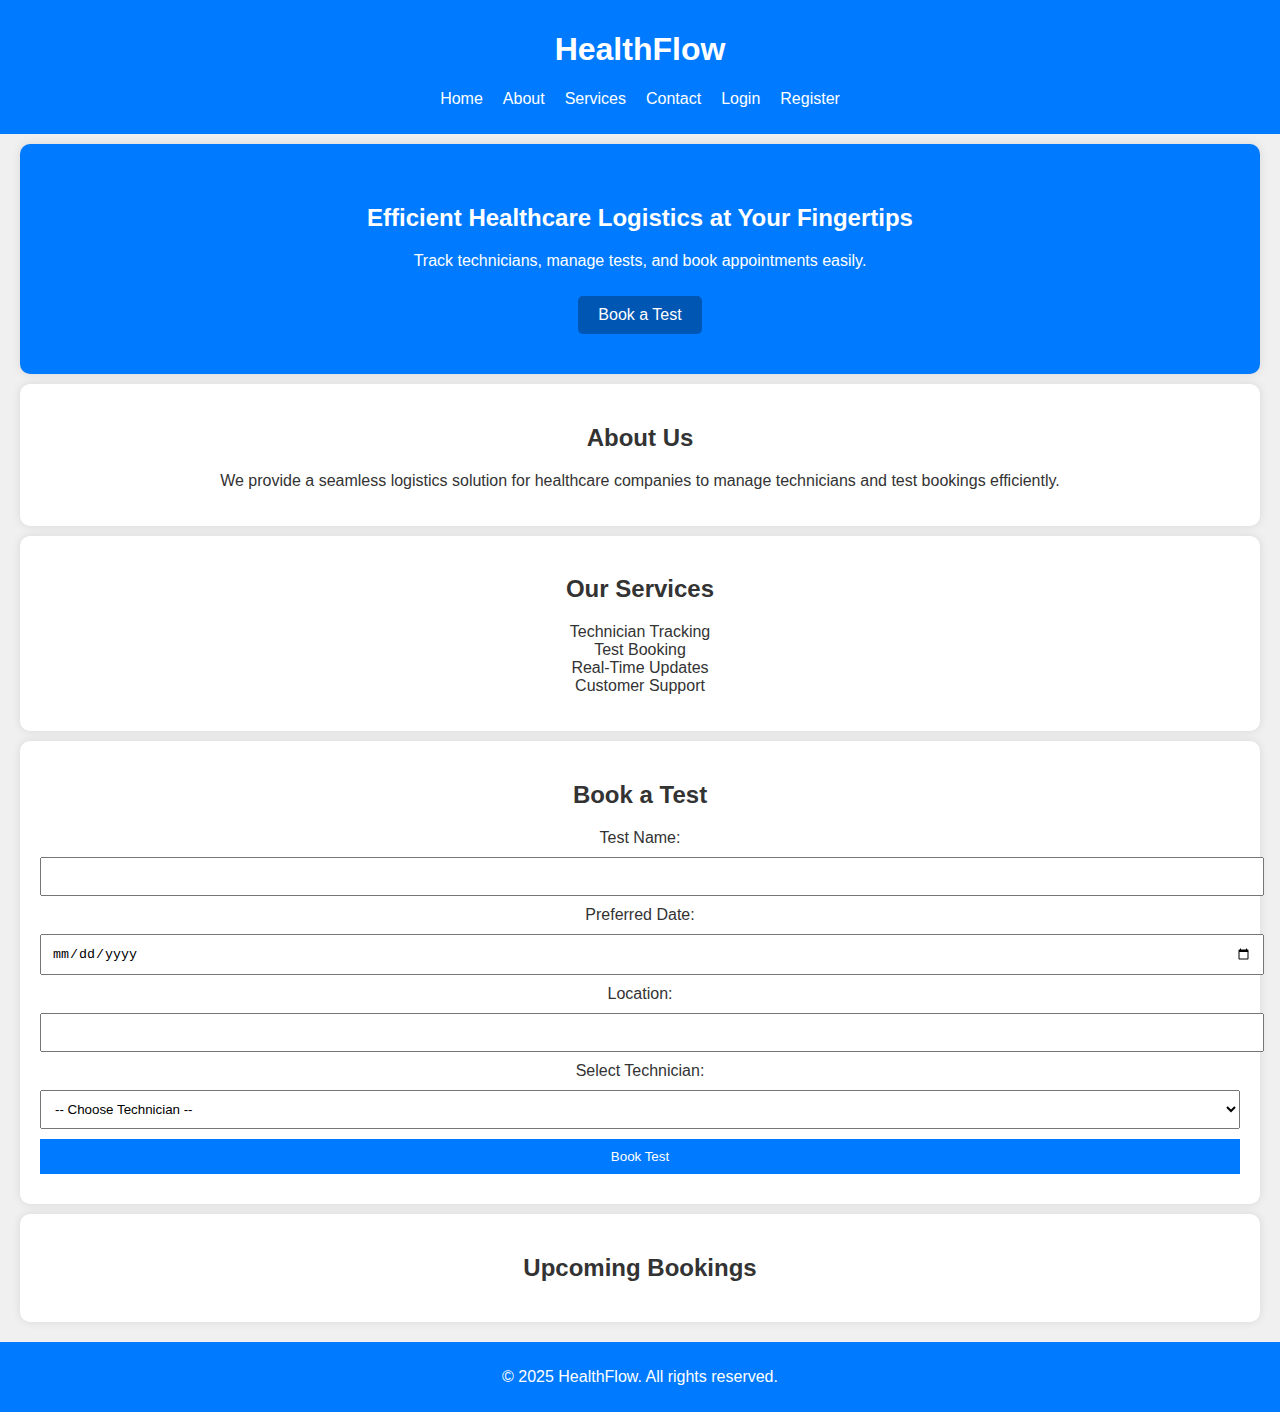
<file: nc/index.html>
<!-- Healthcare Logistics App - Homepage -->
<!DOCTYPE html>
<html lang="en">
<head>
    <meta charset="UTF-8">
    <meta name="viewport" content="width=device-width, initial-scale=1.0">
    <title>HealthFlow</title>
    <link rel="stylesheet" href="styles.css">
</head>
<body>
    <header>
        <h1>HealthFlow</h1>
        <nav>
            <ul>
                <li><a href="index.html">Home</a></li>
                <li><a href="about.html">About</a></li>
                <li><a href="service.html">Services</a></li>
                <li><a href="contact.html">Contact</a></li>
                <li><a href="login.html">Login</a></li>
                <li><a href="login.html">Register</a></li>
            </ul>
        </nav>
    </header>

    <main id="home">
        <section class="hero">
            <h2>Efficient Healthcare Logistics at Your Fingertips</h2>
            <p>Track technicians, manage tests, and book appointments easily.</p>
            <a href="#booking" class="btn">Book a Test</a>
        </section>

        <section id="about">
            <h2>About Us</h2>
            <p>We provide a seamless logistics solution for healthcare companies to manage technicians and test bookings efficiently.</p>
        </section>

        <section id="services">
            <h2>Our Services</h2>
            <ul>
                <li>Technician Tracking</li>
                <li>Test Booking</li>
                <li>Real-Time Updates</li>
                <li>Customer Support</li>
            </ul>
        </section>

        <section id="booking">
            <h2>Book a Test</h2>
            <form id="bookingForm">
                <label for="testName">Test Name:</label>
                <input type="text" id="testName" required>

                <label for="date">Preferred Date:</label>
                <input type="date" id="date" required>

                <label for="location">Location:</label>
                <input type="text" id="location" required>

                <label for="technician">Select Technician:</label>
                <select id="technician" required>
                    <option value="">-- Choose Technician --</option>
                </select>

                <button type="submit">Book Test</button>
            </form>
        </section>

        <section id="bookings">
            <h2>Upcoming Bookings</h2>
            <ul id="bookingList"></ul>
        </section>
    </main>

    <footer>
        <p>&copy; 2025 HealthFlow. All rights reserved.</p>
    </footer>

    <script src="script.js"></script>
</body>
</html>
</file>
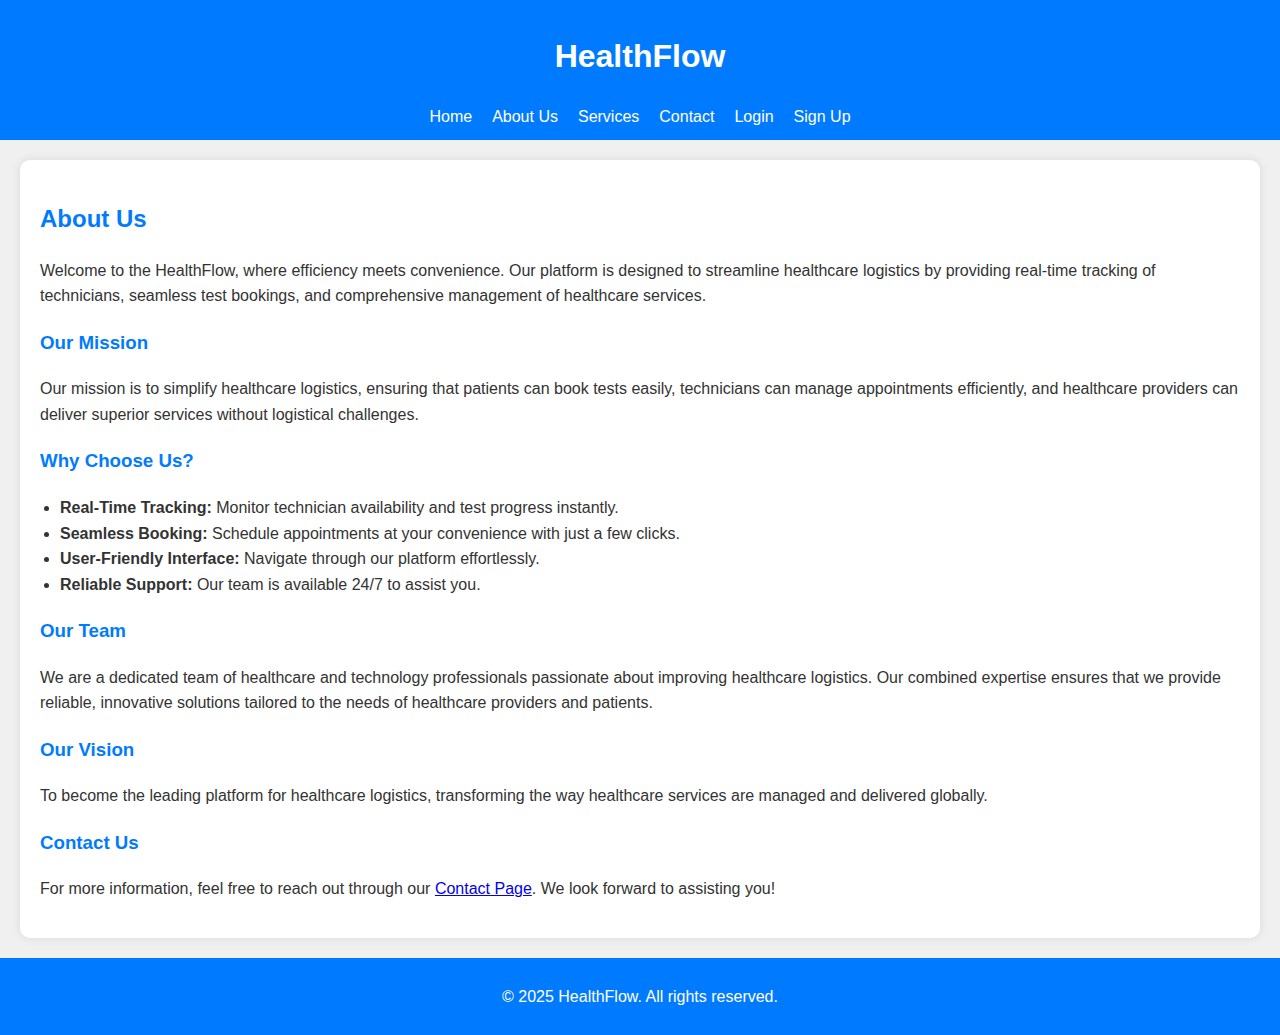
<file: nc/about.html>
<!DOCTYPE html>
<html lang="en">
<head>
    <meta charset="UTF-8">
    <meta name="viewport" content="width=device-width, initial-scale=1.0">
    <title>About Us - HealthFlow</title>
    <link rel="stylesheet" href="about.css">
</head>
<body>
    <header>
        <h1>HealthFlow</h1>
        <nav>
            <ul>
                <li><a href="index.html">Home</a></li>
                <li><a href="about.html">About Us</a></li>
                <li><a href="#services.html">Services</a></li>
                <li><a href="#contact.html">Contact</a></li>
                <li><a href="login.html">Login</a></li>
                <li><a href="login.html">Sign Up</a></li>
            </ul>
        </nav>
    </header>

    <main>
        <section class="about-section">
            <h2>About Us</h2>
            <p>Welcome to the HealthFlow, where efficiency meets convenience. Our platform is designed to streamline healthcare logistics by providing real-time tracking of technicians, seamless test bookings, and comprehensive management of healthcare services.</p>

            <h3>Our Mission</h3>
            <p>Our mission is to simplify healthcare logistics, ensuring that patients can book tests easily, technicians can manage appointments efficiently, and healthcare providers can deliver superior services without logistical challenges.</p>

            <h3>Why Choose Us?</h3>
            <ul>
                <li><strong>Real-Time Tracking:</strong> Monitor technician availability and test progress instantly.</li>
                <li><strong>Seamless Booking:</strong> Schedule appointments at your convenience with just a few clicks.</li>
                <li><strong>User-Friendly Interface:</strong> Navigate through our platform effortlessly.</li>
                <li><strong>Reliable Support:</strong> Our team is available 24/7 to assist you.</li>
            </ul>

            <h3>Our Team</h3>
            <p>We are a dedicated team of healthcare and technology professionals passionate about improving healthcare logistics. Our combined expertise ensures that we provide reliable, innovative solutions tailored to the needs of healthcare providers and patients.</p>

            <h3>Our Vision</h3>
            <p>To become the leading platform for healthcare logistics, transforming the way healthcare services are managed and delivered globally.</p>

            <h3>Contact Us</h3>
            <p>For more information, feel free to reach out through our <a href="contact.html">Contact Page</a>. We look forward to assisting you!</p>
        </section>
    </main>

    <footer>
        <p>&copy; 2025 HealthFlow. All rights reserved.</p>
    </footer>
</body>
</html>
</file>
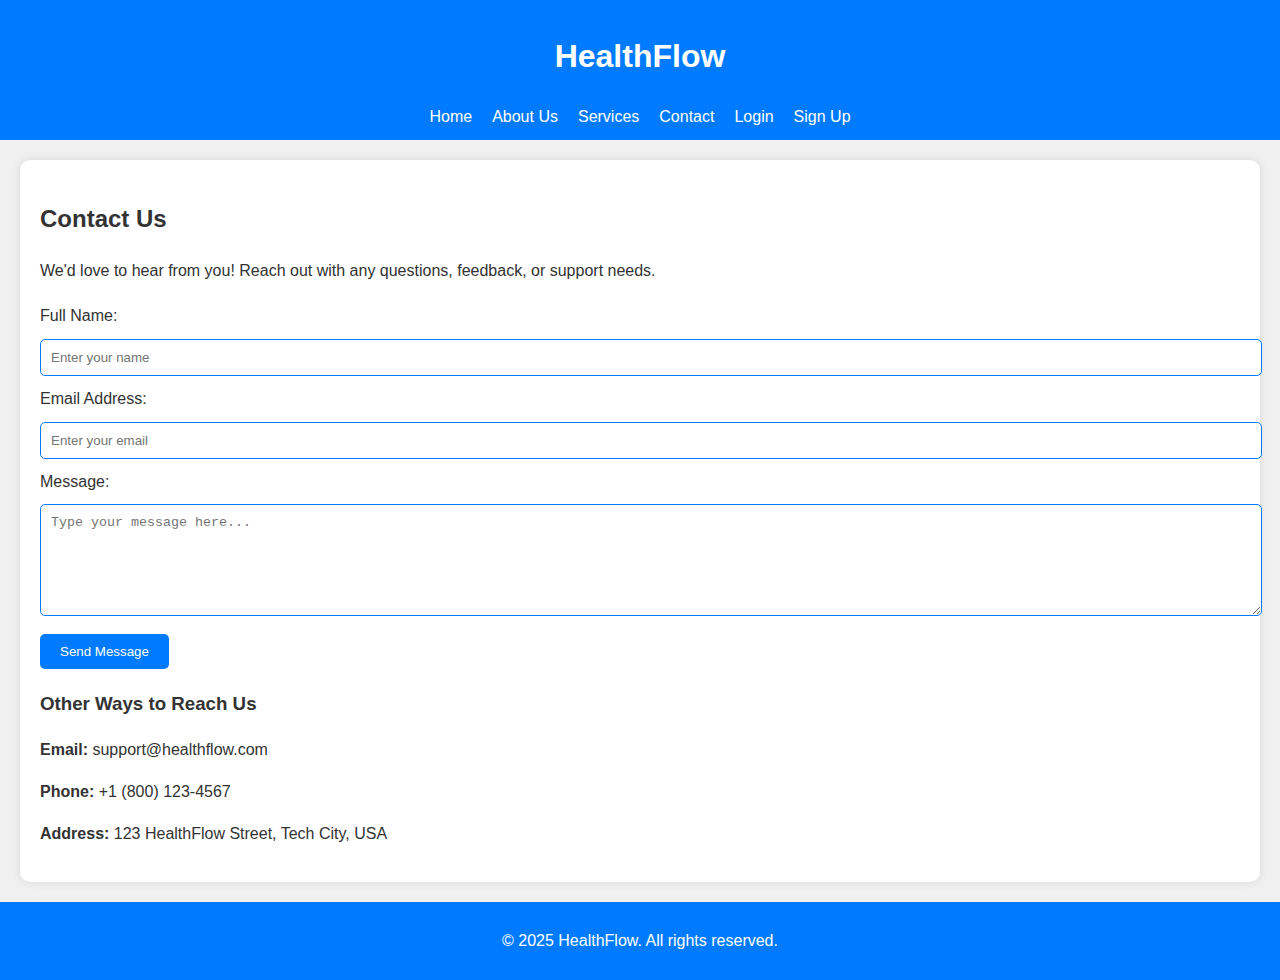
<file: nc/contact.html>
<!DOCTYPE html>
<html lang="en">
<head>
    <meta charset="UTF-8">
    <meta name="viewport" content="width=device-width, initial-scale=1.0">
    <title>Contact Us - HealthFlow</title>
    <link rel="stylesheet" href="contact.css">
</head>
<body>
    <header>
        <h1>HealthFlow</h1>
        <nav>
            <ul>
                <li><a href="index.html">Home</a></li>
                <li><a href="about.html">About Us</a></li>
                <li><a href="services.html">Services</a></li>
                <li><a href="contact.html">Contact</a></li>
                <li><a href="login.html">Login</a></li>
                <li><a href="login.html">Sign Up</a></li>
            </ul>
        </nav>
    </header>

    <main>
        <section class="contact-section">
            <h2>Contact Us</h2>
            <p>We'd love to hear from you! Reach out with any questions, feedback, or support needs.</p>

            <div class="contact-form">
                <form action="#" method="post">
                    <label for="name">Full Name:</label>
                    <input type="text" id="name" name="name" placeholder="Enter your name" required>

                    <label for="email">Email Address:</label>
                    <input type="email" id="email" name="email" placeholder="Enter your email" required>

                    <label for="message">Message:</label>
                    <textarea id="message" name="message" rows="6" placeholder="Type your message here..." required></textarea>

                    <button type="submit">Send Message</button>
                </form>
            </div>

            <div class="contact-info">
                <h3>Other Ways to Reach Us</h3>
                <p><strong>Email:</strong> support@healthflow.com</p>
                <p><strong>Phone:</strong> +1 (800) 123-4567</p>
                <p><strong>Address:</strong> 123 HealthFlow Street, Tech City, USA</p>
            </div>
        </section>
    </main>

    <footer>
        <p>&copy; 2025 HealthFlow. All rights reserved.</p>
    </footer>
</body>
</html>
</file>
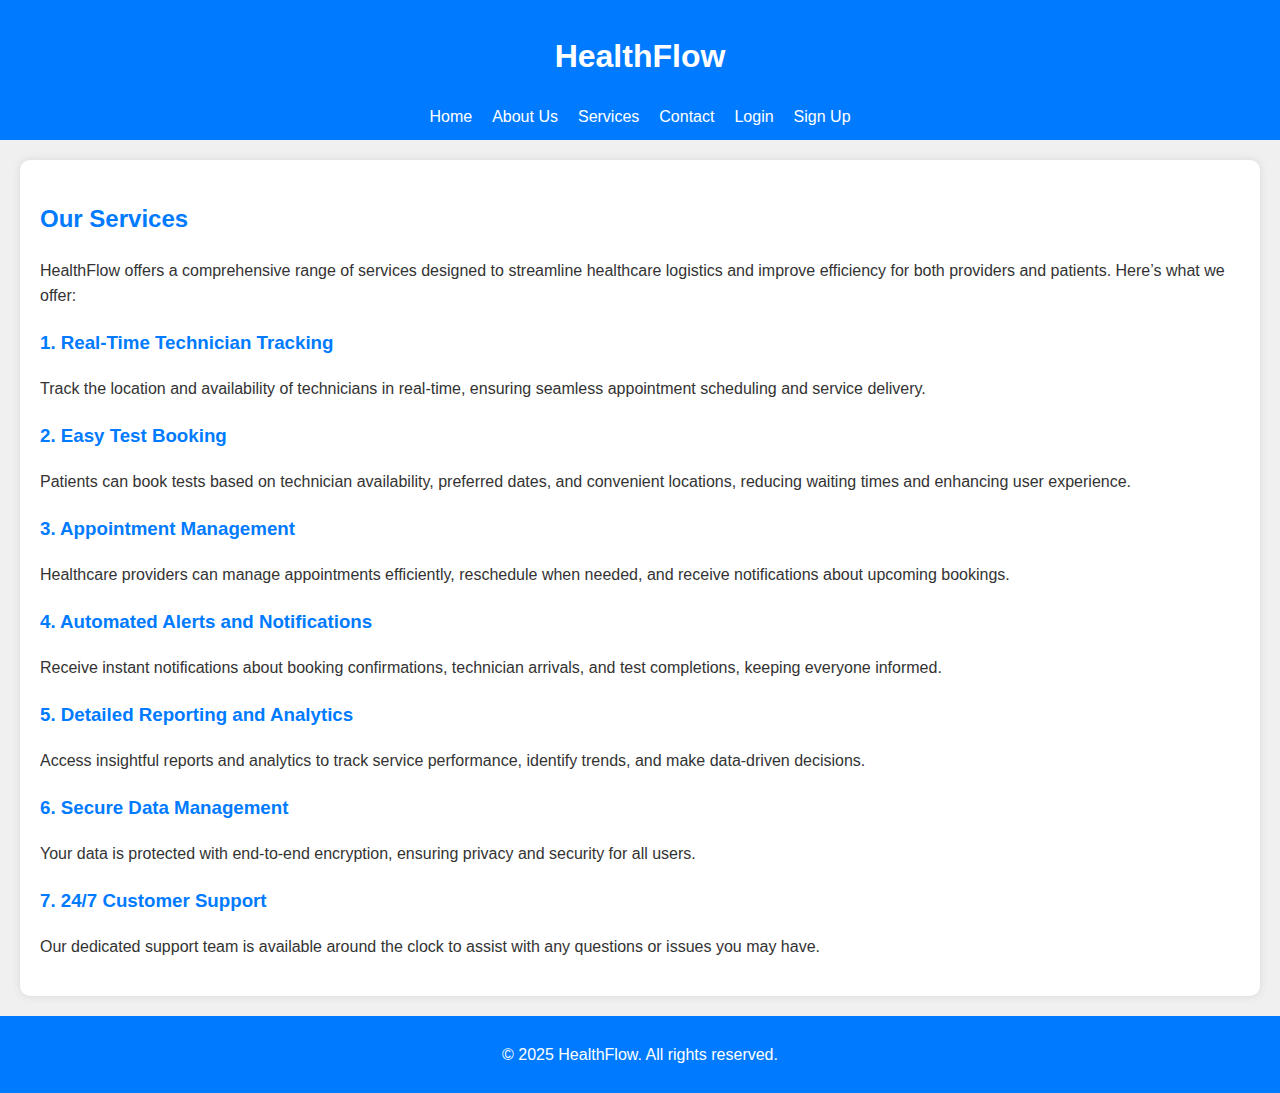
<file: nc/service.html>
<!DOCTYPE html>
<html lang="en">
<head>
    <meta charset="UTF-8">
    <meta name="viewport" content="width=device-width, initial-scale=1.0">
    <title>Services - HealthFlow</title>
    <link rel="stylesheet" href="service.css">
</head>
<body>
    <header>
        <h1>HealthFlow</h1>
        <nav>
            <ul>
                <li><a href="index.html">Home</a></li>
                <li><a href="about.html">About Us</a></li>
                <li><a href="services.html">Services</a></li>
                <li><a href="#contact.html">Contact</a></li>
                <li><a href="login.html">Login</a></li>
                <li><a href="login.html">Sign Up</a></li>
            </ul>
        </nav>
    </header>

    <main>
        <section class="services-section">
            <h2>Our Services</h2>
            <p>HealthFlow offers a comprehensive range of services designed to streamline healthcare logistics and improve efficiency for both providers and patients. Here’s what we offer:</p>

            <h3>1. Real-Time Technician Tracking</h3>
            <p>Track the location and availability of technicians in real-time, ensuring seamless appointment scheduling and service delivery.</p>

            <h3>2. Easy Test Booking</h3>
            <p>Patients can book tests based on technician availability, preferred dates, and convenient locations, reducing waiting times and enhancing user experience.</p>

            <h3>3. Appointment Management</h3>
            <p>Healthcare providers can manage appointments efficiently, reschedule when needed, and receive notifications about upcoming bookings.</p>

            <h3>4. Automated Alerts and Notifications</h3>
            <p>Receive instant notifications about booking confirmations, technician arrivals, and test completions, keeping everyone informed.</p>

            <h3>5. Detailed Reporting and Analytics</h3>
            <p>Access insightful reports and analytics to track service performance, identify trends, and make data-driven decisions.</p>

            <h3>6. Secure Data Management</h3>
            <p>Your data is protected with end-to-end encryption, ensuring privacy and security for all users.</p>

            <h3>7. 24/7 Customer Support</h3>
            <p>Our dedicated support team is available around the clock to assist with any questions or issues you may have.</p>
        </section>
    </main>

    <footer>
        <p>&copy; 2025 HealthFlow. All rights reserved.</p>
    </footer>
</body>
</html>
</file>
<file: nc/styles.css>
body {
    font-family: Arial, sans-serif;
    margin: 0;
    padding: 0;
    background-color: #f0f0f0;
    color: #333;
    text-align: center;
}
header {
    background-color: #007bff;
    color: white;
    padding: 10px 0;
}
nav ul {
    list-style: none;
    padding: 0;
    display: flex;
    justify-content: center;
    gap: 20px;
}
nav a {
    color: white;
    text-decoration: none;
}
.btn {
    display: inline-block;
    background-color: #0056b3;
    color: white;
    padding: 10px 20px;
    text-decoration: none;
    border-radius: 5px;
    margin-top: 10px;
    border: none;
    cursor: pointer;
}
.btn:hover {
    background-color: #003d80;
}
.hero {
    background-color: #007bff;
    color: white;
    padding: 40px 20px;
    text-align: center;
}
main section {
    padding: 20px;
    background-color: white;
    margin: 10px auto;
    max-width: 1200px;
    box-shadow: 0 0 10px rgba(0, 0, 0, 0.1);
    border-radius: 10px;
}
input, select, button {
    display: block;
    width: 100%;
    margin: 10px 0;
    padding: 10px;
}
button {
    background-color: #007bff;
    color: white;
    border: none;
    cursor: pointer;
}
button:hover {
    background-color: #0056b3;
}
ul {
    list-style-type: none;
    padding: 0;
}
footer {
    background-color: #007bff;
    color: white;
    padding: 10px 0;
    margin-top: 20px;
}
</file>
<file: nc/about.css>
body {
    font-family: Arial, sans-serif;
    margin: 0;
    padding: 0;
    background-color: #f0f0f0;
    color: #333;
    line-height: 1.6;
}
header {
    background-color: #007bff;
    color: white;
    padding: 10px 0;
    text-align: center;
}
nav ul {
    list-style: none;
    padding: 0;
    display: flex;
    justify-content: center;
    gap: 20px;
    margin: 0;
}
nav a {
    color: white;
    text-decoration: none;
}
.btn {
    background-color: #0056b3;
    color: white;
    padding: 5px 10px;
    border: none;
    border-radius: 5px;
    cursor: pointer;
}
.btn:hover {
    background-color: #003d80;
}
.about-section {
    background-color: white;
    margin: 20px auto;
    padding: 20px;
    max-width: 1200px;
    box-shadow: 0 0 10px rgba(0, 0, 0, 0.1);
    border-radius: 10px;
}
h2, h3 {
    color: #007bff;
}
ul {
    padding: 0 20px;
}
footer {
    background-color: #007bff;
    color: white;
    text-align: center;
    padding: 10px 0;
    margin-top: 20px;
}

@media (max-width: 768px) {
    nav ul {
        flex-direction: column;
        gap: 10px;
    }
    .about-section {
        padding: 10px;
        margin: 10px;
    }
}
</file>
<file: nc/contact.css>
body {
    font-family: Arial, sans-serif;
    margin: 0;
    padding: 0;
    background-color: #f0f0f0;
    color: #333;
    line-height: 1.6;
}
header {
    background-color: #007bff;
    color: white;
    padding: 10px 0;
    text-align: center;
}
nav ul {
    list-style: none;
    padding: 0;
    display: flex;
    justify-content: center;
    gap: 20px;
    margin: 0;
}
nav a {
    color: white;
    text-decoration: none;
}
.contact-section {
    background-color: white;
    margin: 20px auto;
    padding: 20px;
    max-width: 1200px;
    box-shadow: 0 0 10px rgba(0, 0, 0, 0.1);
    border-radius: 10px;
}
.contact-form {
    margin: 20px 0;
}
input, textarea {
    width: 100%;
    padding: 10px;
    margin: 10px 0;
    border: 1px solid #007bff;
    border-radius: 5px;
}
button {
    background-color: #007bff;
    color: white;
    border: none;
    padding: 10px 20px;
    cursor: pointer;
    border-radius: 5px;
}
button:hover {
    background-color: #0056b3;
}
footer {
    background-color: #007bff;
    color: white;
    text-align: center;
    padding: 10px 0;
    margin-top: 20px;
}

@media (max-width: 768px) {
    nav ul {
        flex-direction: column;
        gap: 10px;
    }
    .contact-section {
        padding: 10px;
        margin: 10px;
    }
}
</file>
<file: nc/service.css>
body {
    font-family: Arial, sans-serif;
    margin: 0;
    padding: 0;
    background-color: #f0f0f0;
    color: #333;
    line-height: 1.6;
}
header {
    background-color: #007bff;
    color: white;
    padding: 10px 0;
    text-align: center;
}
nav ul {
    list-style: none;
    padding: 0;
    display: flex;
    justify-content: center;
    gap: 20px;
    margin: 0;
}
nav a {
    color: white;
    text-decoration: none;
}
.services-section {
    background-color: white;
    margin: 20px auto;
    padding: 20px;
    max-width: 1200px;
    box-shadow: 0 0 10px rgba(0, 0, 0, 0.1);
    border-radius: 10px;
}
h2, h3 {
    color: #007bff;
}
footer {
    background-color: #007bff;
    color: white;
    text-align: center;
    padding: 10px 0;
    margin-top: 20px;
}

@media (max-width: 768px) {
    nav ul {
        flex-direction: column;
        gap: 10px;
    }
    .services-section {
        padding: 10px;
        margin: 10px;
    }
}
</file>
